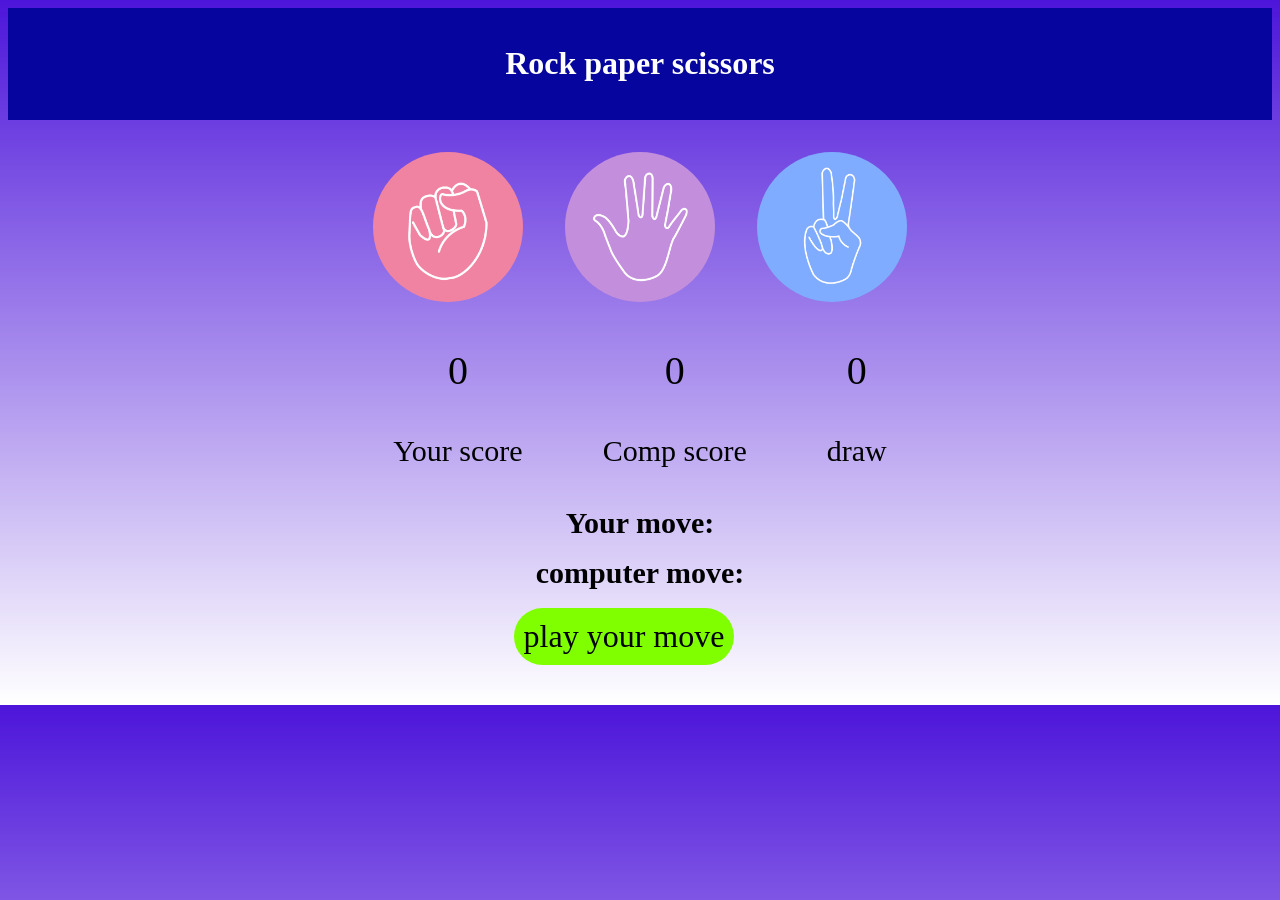
<file: index.html>
<!DOCTYPE html>
<html lang="en">
<head>
    <meta charset="UTF-8">
    <meta name="viewport" content="width=device-width, initial-scale=1.0">
    <title>Rock paper scissors</title>
    <link rel="stylesheet" href="style.css">
    <script src="script.js"></script>
</head>
<body>
    <div class="heading">
        <h1>Rock paper scissors</h1>
    </div>
    
    <div class="choices">
        <div class="choice" id="rock">
            <img src="rock.png"  onclick="userchoice(0)">
        </div>
        <div class="choice" id="paper">
            <img src="paper.png" onclick="userchoice(1)">
        </div>
        <div class="choice" id="scissor">
            <img src="scissors.png" onclick="userchoice(2)">
        </div>
    </div>
    <div class="scoreboard">
        <div class="score">
            <p id="user-score"> 0</p>
            <p>Your score</p>
        </div>
        <div class="score">
            <p id="comp-score"> 0</p>
            <p>Comp score</p>
        </div>
        <div class="score">
            <p id="draw-score">0</p>
            <p>draw</p>
        </div>
    </div>
    <div class="result">
        <p><b>Your move:</b></p>
        <p id="uresult"> <u>res</u>
        </p>
    </div>
    <div class="result">
        <p><b> computer move:</b></p>
        <p id="cresult"><u>res</u>
        </p>
    </div>
        <p id="msg">play  your move</p>
    
</body>
</html>
</file>
<file: style.css>
.heading{
    background: rgb(6, 6, 158);
    color:white;
    text-align: center;
    margin-top:0rem;
    padding: 1rem;
 }
 .choice{
   
   height: 155px;
   width: 160px;
   border-radius: 100%;
   text-align: center;
   
 }
 .choices{
   display: flex;
   justify-content: center;
   padding-top: 2rem;
   gap: 2rem;
 }
 .choice:hover{
   background-color: rgb(5, 5, 105);
   cursor: pointer;
 }
img
{
  height: 150px;
  width: 150px;
  border-radius: 50%;
  object-fit: cover;
  
}
.scoreboard{
   
   display: flex;
   gap: 5rem;
   justify-content: center;
   font-size: 30px;
}
.score{
   text-align: center;
}
p{
   text-align: center;
}
#user-score,#comp-score,#draw-score{
   font-size: 40px;
}
.result{
   font-size: 30px;
   display: flex;
   align-items: center;
   justify-content: center;
   height: 50px;
}
#cresult,#uresult{
   display: none;
   padding-left: 20px;
}
body{
   background-image: linear-gradient(180deg,rgb(77, 21, 218),white);
}
#msg{
   margin-top: 10px;
   background-color: #7fff00;
   text-align: center;
   font-size: 2rem;
   padding: 10px;
   display:inline-block;
   border-radius: 4dvb;
   margin-left: 40%;
}
</file>
